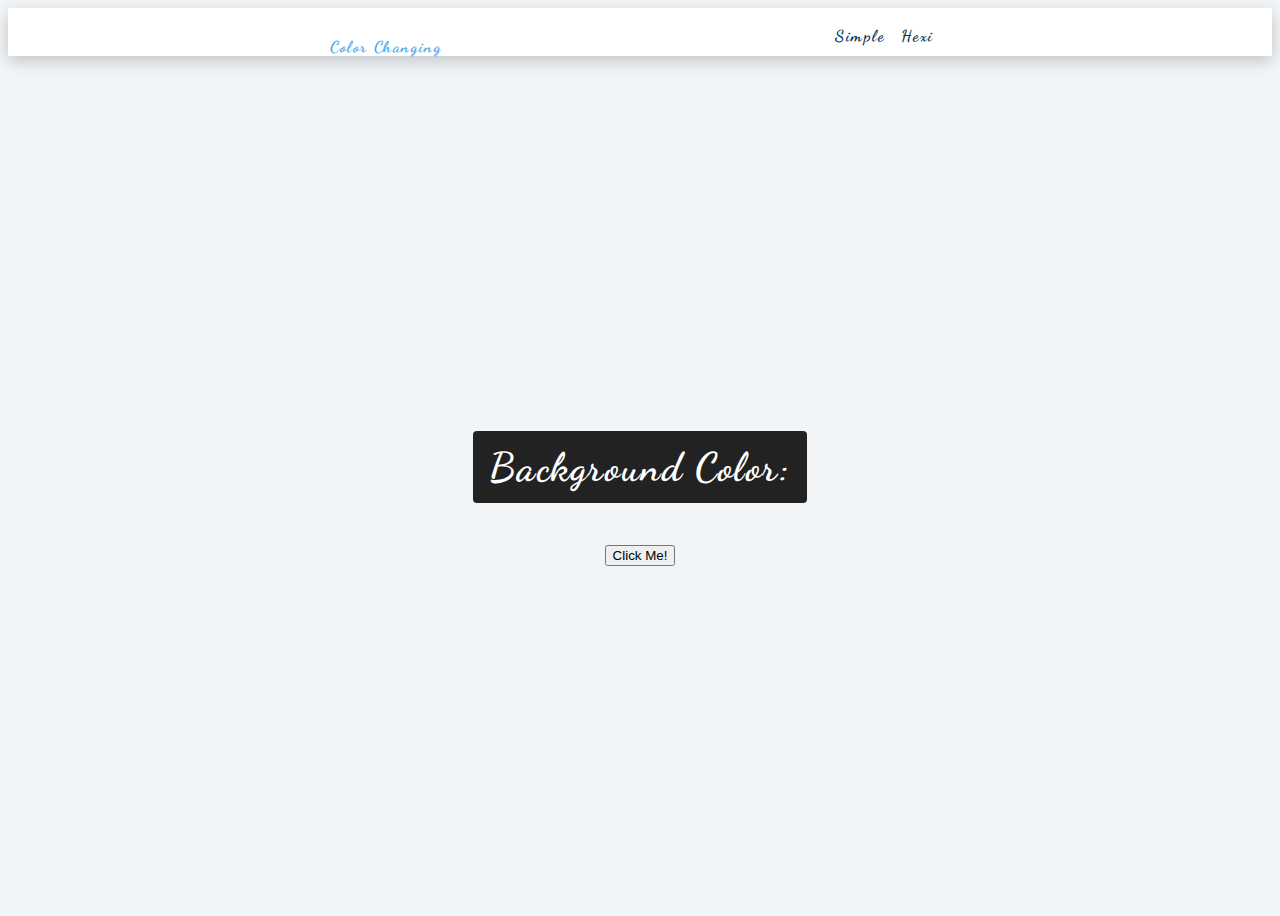
<file: index.html>
<!DOCTYPE html>
<html lang="en">
    <head>
        <meta charset="UTF-8" />
        <meta name="viewport" content="width=device-width, initial-scale=1.0" />
        
        <title>
            Background Change 
        </title>
        
        <!--STYLESHEET LINK-->
        <link rel="stylesheet" href="sone.css" />
        
        <!--JAVASCRIPT LINK-->
        <script src="jsone.js"></script>
    </head>
    <body>
        <nav>
            <div class="nav-center">
                <h4>
                    Color Changing 
                </h4>
                <ul class="nav-links">
                    <li>
                        <a href="index.html">Simple</a>
                    </li>
                    <li>
                        <a href="hex.html">Hexi</a>
                    </li>
                </ul>
            </div>
        </nav>
        <main>
            <div class="container">
                <h2>
                    Background Color: 
                    <span class="color"><div id="f1f1f1"></div></span>
                </h2>
                <button class="btn btn-one" id="btn">
                    Click Me!
                </button>
            </div>
        </main>
    </body>
</html>
</file>
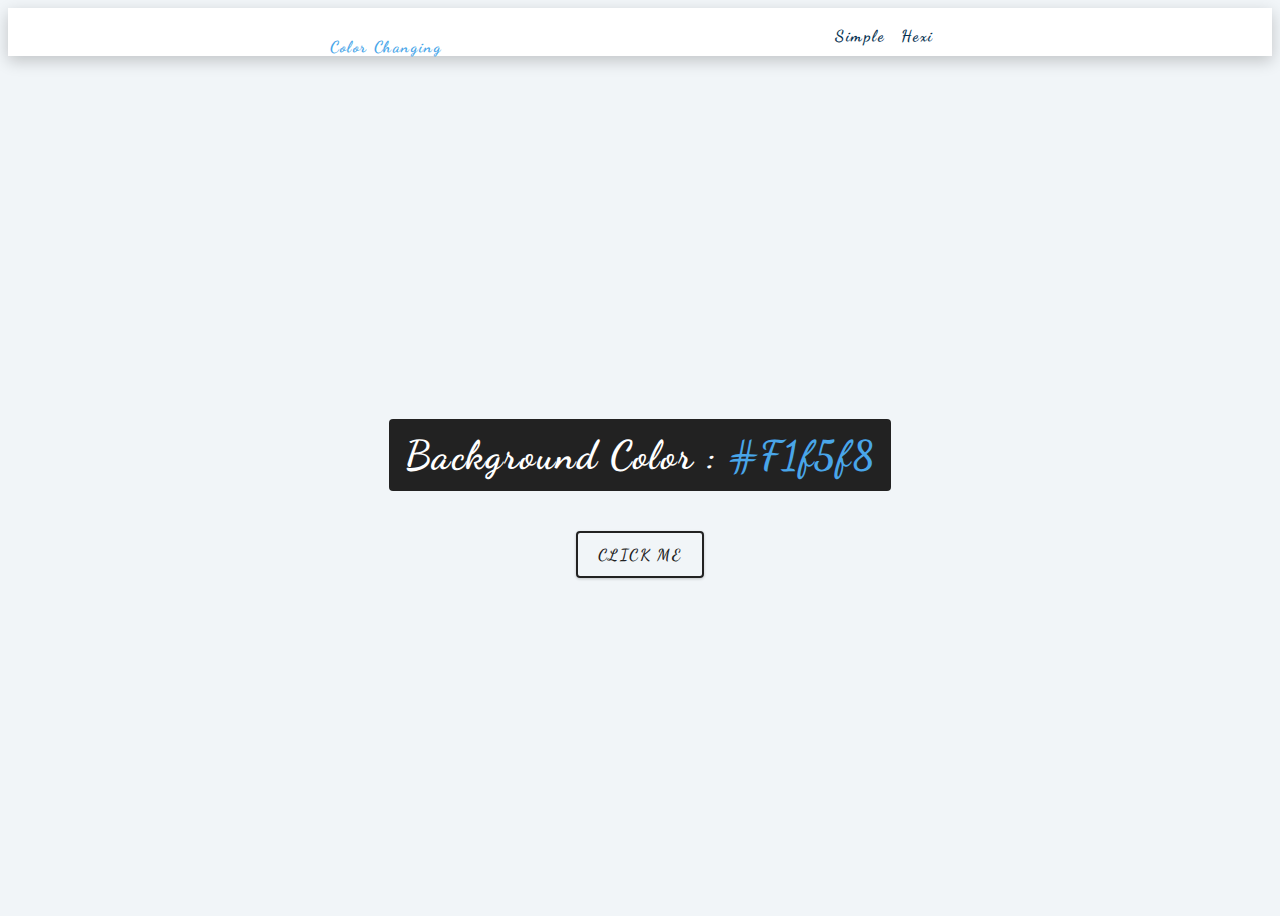
<file: hex.html>
<!DOCTYPE html>
<html lang="en">
    <head>
        <meta charset="UTF-8" />
        <meta name="viewport" content="width=device-width, initial-scale=1.0" />
        
        <title>
            Background change
        </title>

        <!-- styles -->
        <link rel="stylesheet" href="sone.css" />
        
        <!-- javascript -->
        <script src="jstwo.js"></script>
    </head>

    <body>
        <nav>
            <div class="nav-center">
                <h4>Color Changing</h4>
                <ul class="nav-links">
                <li><a href="index.html">Simple</a></li>
                <li><a href="hex.html">Hexi</a></li>
                </ul>
            </div>
        </nav>
        <main>
            <div class="container">
                <h2>background color : <span class="color">#f1f5f8</span></h2>
                <button class="btn btn-hero" id="btn">click me</button>
            </div>
        </main>
    </body>
</html>
</file>
<file: sone.css>
/* FONTS */
@import url('https://fonts.googleapis.com/css2?family=Dancing+Script:wght@400;700&display=swap');
/* VARIABLES USED   */

:root{
    --clr-primary-1: hsl(205, 86%, 17%);
    --clr-primary-2: hsl(205, 77%, 27%);
    --clr-primary-3: hsl(205, 72%, 37%);
    --clr-primary-4: hsl(205, 63%, 48%);
    --clr-primary-5: hsl(205, 78%, 60%);
    --clr-primary-6: hsl(205, 89%, 70%);
    --clr-primary-7: hsl(205, 90%, 76%);
    --clr-primary-8: hsl(205, 86%, 81%);
    --clr-primary-9: hsl(205, 90%, 88%);
    --clr-primary-10: hsl(205, 100%, 96%);
    --clr-grey-1: hsl(209, 61%, 16%);
    --clr-grey-2: hsl(211, 39%, 23%);
    --clr-grey-3: hsl(209, 34%, 30%);
    --clr-grey-4: hsl(209, 28%, 39%);
    --clr-grey-5: hsl(210, 22%, 49%);
    --clr-grey-6: hsl(209, 23%, 60%);
    --clr-grey-7: hsl(211, 27%, 70%);
    --clr-grey-8: hsl(210, 31%, 80%);
    --clr-grey-9: hsl(212, 33%, 89%);
    --clr-grey-10: hsl(210, 36%, 96%);
    --clr-white: #fff;
    --clr-red-dark: hsl(360, 67%, 44%);
    --clr-red-light: hsl(360, 71%, 66%);
    --clr-green-dark: hsl(125, 67%, 44%);
    --clr-green-light: hsl(125, 71%, 66%);
    --clr-black: #222;
    --ff-primary: "Dancing Script", cursive;
    --ff-secondary: "Dancing Script", cursive;
    --transition: all 0.3s linear;
    --spacing: 0.1rem;
    --radius: 0.25rem;
    --light-shadow: 0 5px 15px rgba(0, 0, 0, 0.1);
    --dark-shadow: 0 5px 15px rgba(0, 0, 0, 0.2);
    --max-width: 1170px;
    --fixed-width: 620px;
}
::after, ::before {
    margin: 0;
    padding: 0;
    box-sizing: border-box;
}
body {
    font-family: var(--ff-secondary);
    background: var(--clr-grey-10);
    color: var(--clr-grey-1);
    line-height: 1.5;
    font-size: 0.875rem;
}
ul {
    list-style-type: none;
}
a {
    text-decoration: none;
}
h1, h2, h3, h4 {
    letter-spacing: var(--spacing);
    text-transform: capitalize;
    line-height: 1.25;
    margin-bottom: 0.75rem;
    font-family: var(--ff-primary);
}
h1 {
    font-size: 3rem;
}
h2 {
    font-size: 2rem;
}
h3 {
    font-size: 1.25rem;
}
h4 {
    font-size: 0.875rem;
}
p {
    margin-bottom: 1.25rem;
    color: var(--clr-grey-5);
}
@media screen and (min-width: 800px) {
    h1 {
        font-size: 4rem;
    }
    h2 {
        font-size: 2.5rem;
    }
    h3 {
        font-size: 1.75rem;
    }
    h4 {
        font-size: 1rem;
    }
    body {
        font-size: 1rem;
    }
    h1, h2, h3, h4 {
        line-height: 1;
    }
}
.section {
    padding: 5rem 0;
}
  
.section-center {
    width: 90vw;
    margin: 0 auto;
    max-width: 1170px;
}
@media screen and (min-width: 992px) {
    .section-center {
          width: 95vw;
    }
}
main {
    min-height: 100vh;
    display: grid;
    place-items: center;
}
nav {
    background: var(--clr-white);
    height: 3rem;
    display: grid;
    align-items: center;
    box-shadow: var(--dark-shadow);
}
.nav-center {
    width: 90vw;
    max-width: var(--fixed-width);
    margin: 0 auto;
    display: flex;
    align-items: center;
    justify-content: space-between;
}
.nav-center h4 {
    margin-bottom: 0;
    color: var(--clr-primary-5);
}
.nav-links {
    display: flex;
}
nav a {
    text-transform: capitalize;
    font-weight: 700;
    font-size: 1rem;
    color: var(--clr-primary-1);
    letter-spacing: var(--spacing);
    margin-right: 1rem;
}
nav a:hover {
    color: var(--clr-primary-5);
}
main {
    min-height: calc(100vh - 3rem);
    display: grid;
    place-items: center;
}
.container {
    text-align: center;
}
.container h2 {
    background: var(--clr-black);
    color: var(--clr-white);
    padding: 1rem;
    border-radius: var(--radius);
    margin-bottom: 2.5rem;
}
.color {
    color: var(--clr-primary-5);
}
.btn-hero {
    font-family: var(--ff-primary);
    text-transform: uppercase;
    background: transparent;
    color: var(--clr-black);
    letter-spacing: var(--spacing);
    display: inline-block;
    font-weight: 700;
    transition: var(--transition);
    border: 2px solid var(--clr-black);
    cursor: pointer;
    box-shadow: 0 1px 3px rgba(0, 0, 0, 0.2);
    border-radius: var(--radius);
    font-size: 1rem;
    padding: 0.75rem 1.25rem;
}
.btn-hero:hover {
    color: var(--clr-white);
    background: var(--clr-black);
}
</file>
